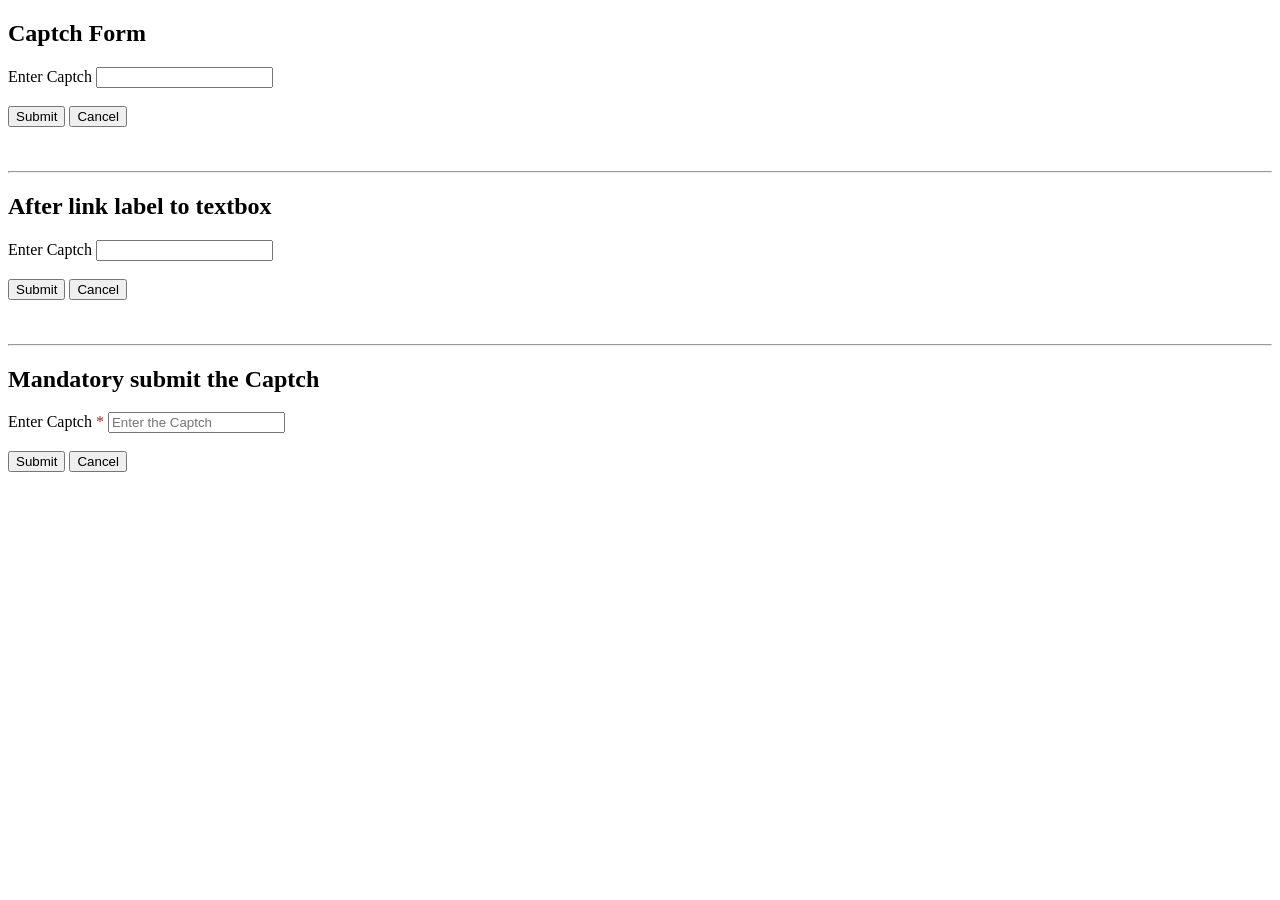
<file: html/form.html>
<!DOCTYPE html>
<html lang="en">
<head>
    <meta charset="UTF-8">
    <meta name="viewport" content="width=device-width, initial-scale=1.0">
    <title>Document</title>
</head>
<body>
    <form>
        <h2>Captch Form</h2>
        <label>Enter Captch</label>
        <input type ="text">
        <br><br>
        <button type="submit">Submit</button>
        <button type ="reset">Cancel</button>
    </form>
    <br><br><hr>
    <form>
        <h2>After link label to textbox</h2>
        <label for="Captch">Enter Captch</label>
        <input type ="text" id ="Captch" name="Captch">
        <br><br>
        <button type="submit">Submit</button>
        <button type ="reset">Cancel</button>
    </form>
    <br><br><hr>
    <form>
        <h2>Mandatory submit the Captch</h2>
        <label for="Captch">Enter Captch <span style="color: brown;">*</span></label>
        <input type ="text" id ="Captch" name="Captch" placeholder="Enter the Captch"
         title="Enter the 6 character only" required>
        <br><br>
        <button type="submit">Submit</button>
        <button type ="reset">Cancel</button>
    </form>
</body>
</html>
</file>
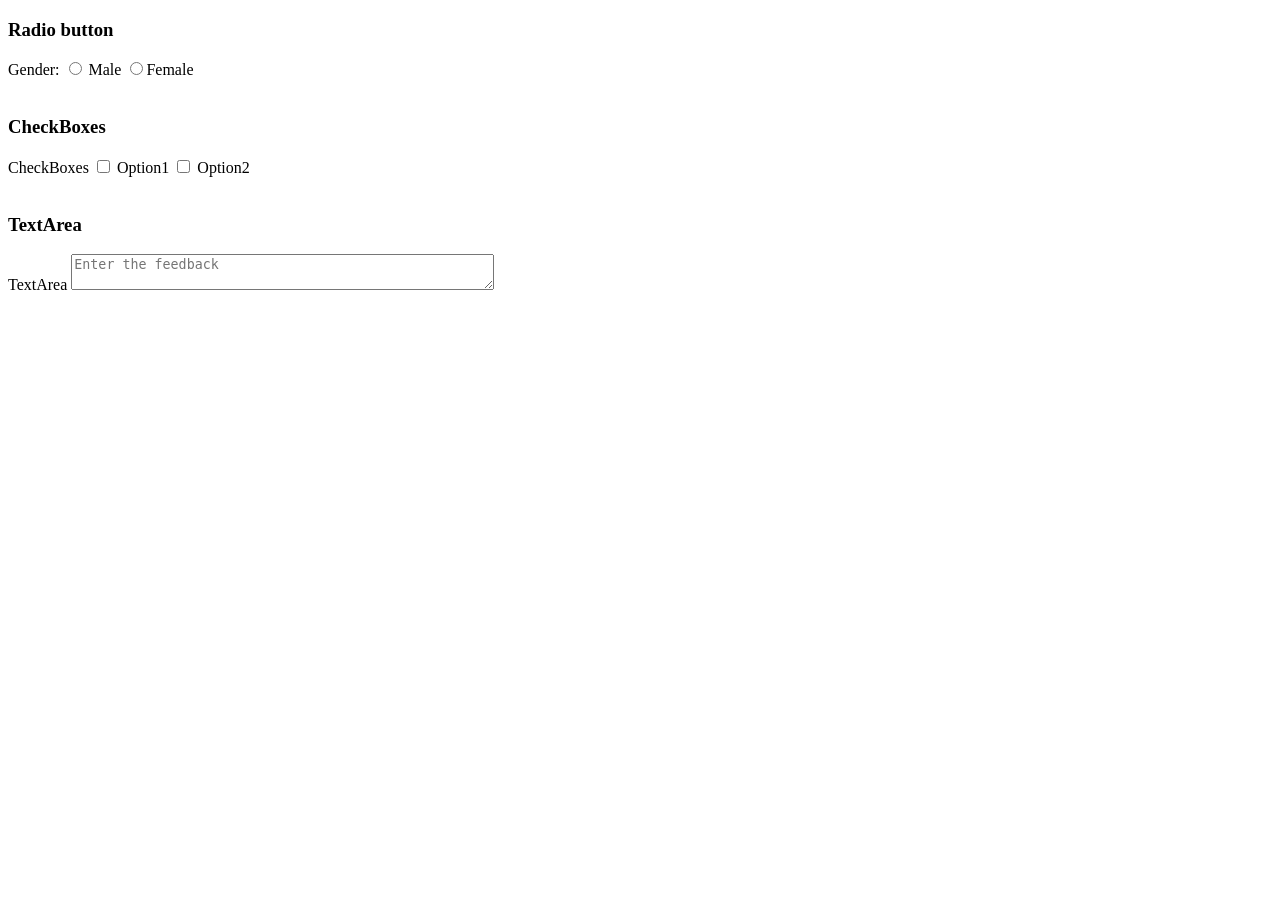
<file: html/form2.html>
<!DOCTYPE html>
<html lang="en">
<head>
    <meta charset="UTF-8">
    <meta name="viewport" content="width=device-width, initial-scale=1.0">
    <title>Document</title>
</head>
<body>
    <form>
    <h3>Radio button</h3>
    <label>Gender:</label>
    <input type="radio" name ="Gender"> Male
    <input type="radio" name="Gender" value="Female">Female
    <br><br>
    <h3>CheckBoxes</h3>
    <label>CheckBoxes</label>
    <input type="checkbox" name ="Option1"> Option1
    <input type="checkbox"> Option2 
    <br><br>
    <h3>TextArea</h3>
    <label>TextArea</label>
    <textarea id="comments" name="comments" row="4" cols="50" placeholder="Enter the feedback"></textarea>
    </form>
</body> 
</html>
</file>
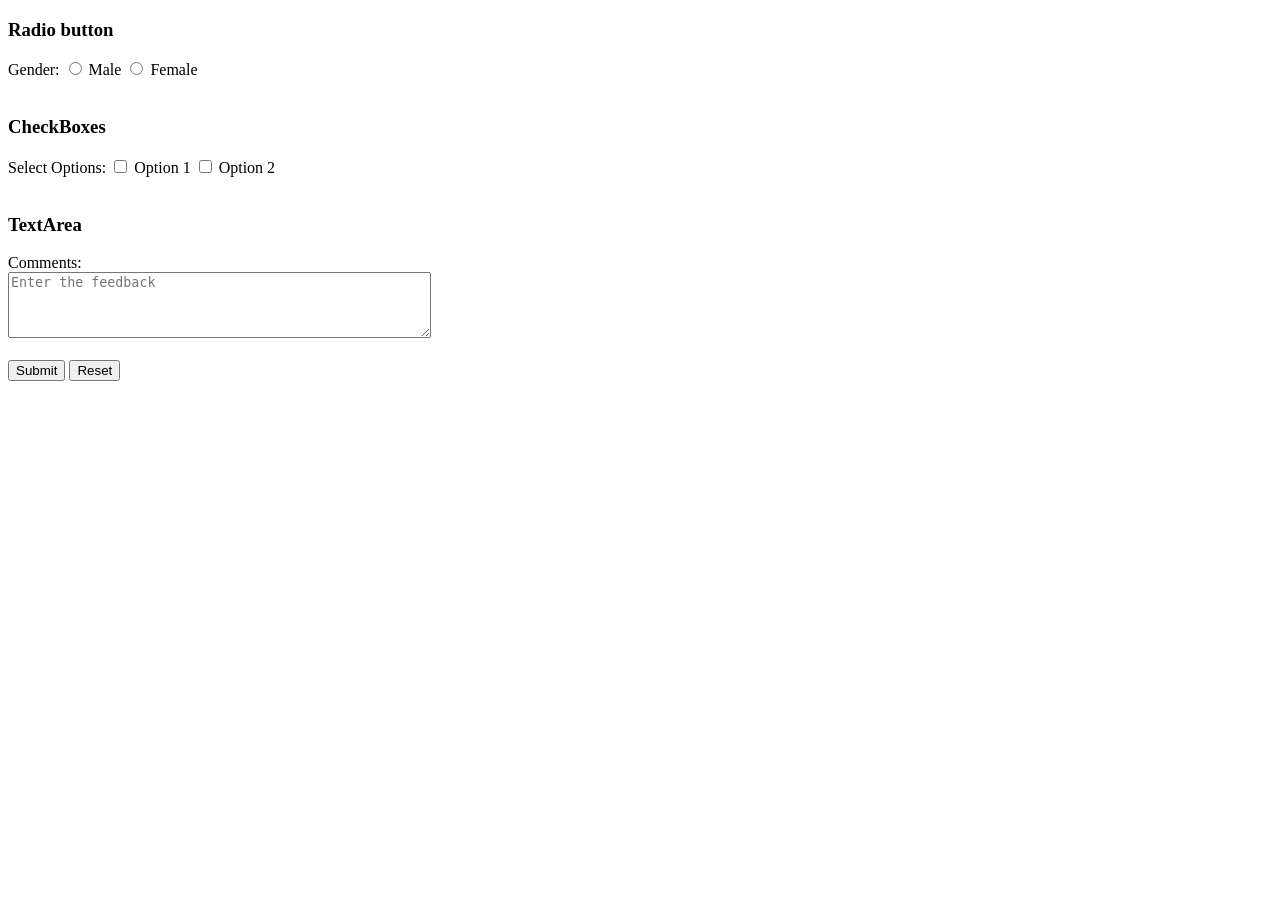
<file: html/form3.html>
<!DOCTYPE html>
<html lang="en">
<head>
    <meta charset="UTF-8">
    <meta name="viewport" content="width=device-width, initial-scale=1.0">
    <title>Form Controls</title>
</head>
<body>
    <form>
        <h3>Radio button</h3>
        <label>Gender:</label>
        <input type="radio" id="male" name="Gender" value="Male">
        <label for="male">Male</label>

        <input type="radio" id="female" name="Gender" value="Female">
        <label for="female">Female</label>
        <br><br>

        <h3>CheckBoxes</h3>
        <label>Select Options:</label>
        <input type="checkbox" id="opt1" name="options" value="Option1">
        <label for="opt1">Option 1</label>

        <input type="checkbox" id="opt2" name="options" value="Option2">
        <label for="opt2">Option 2</label>
        <br><br>

        <h3>TextArea</h3>
        <label for="comments">Comments:</label><br>
        <textarea id="comments" name="comments" rows="4" cols="50" placeholder="Enter the feedback"></textarea>
        <br><br>

        <button type="submit">Submit</button>
        <button type="reset">Reset</button>
    </form>
</body> 
</html>
</file>
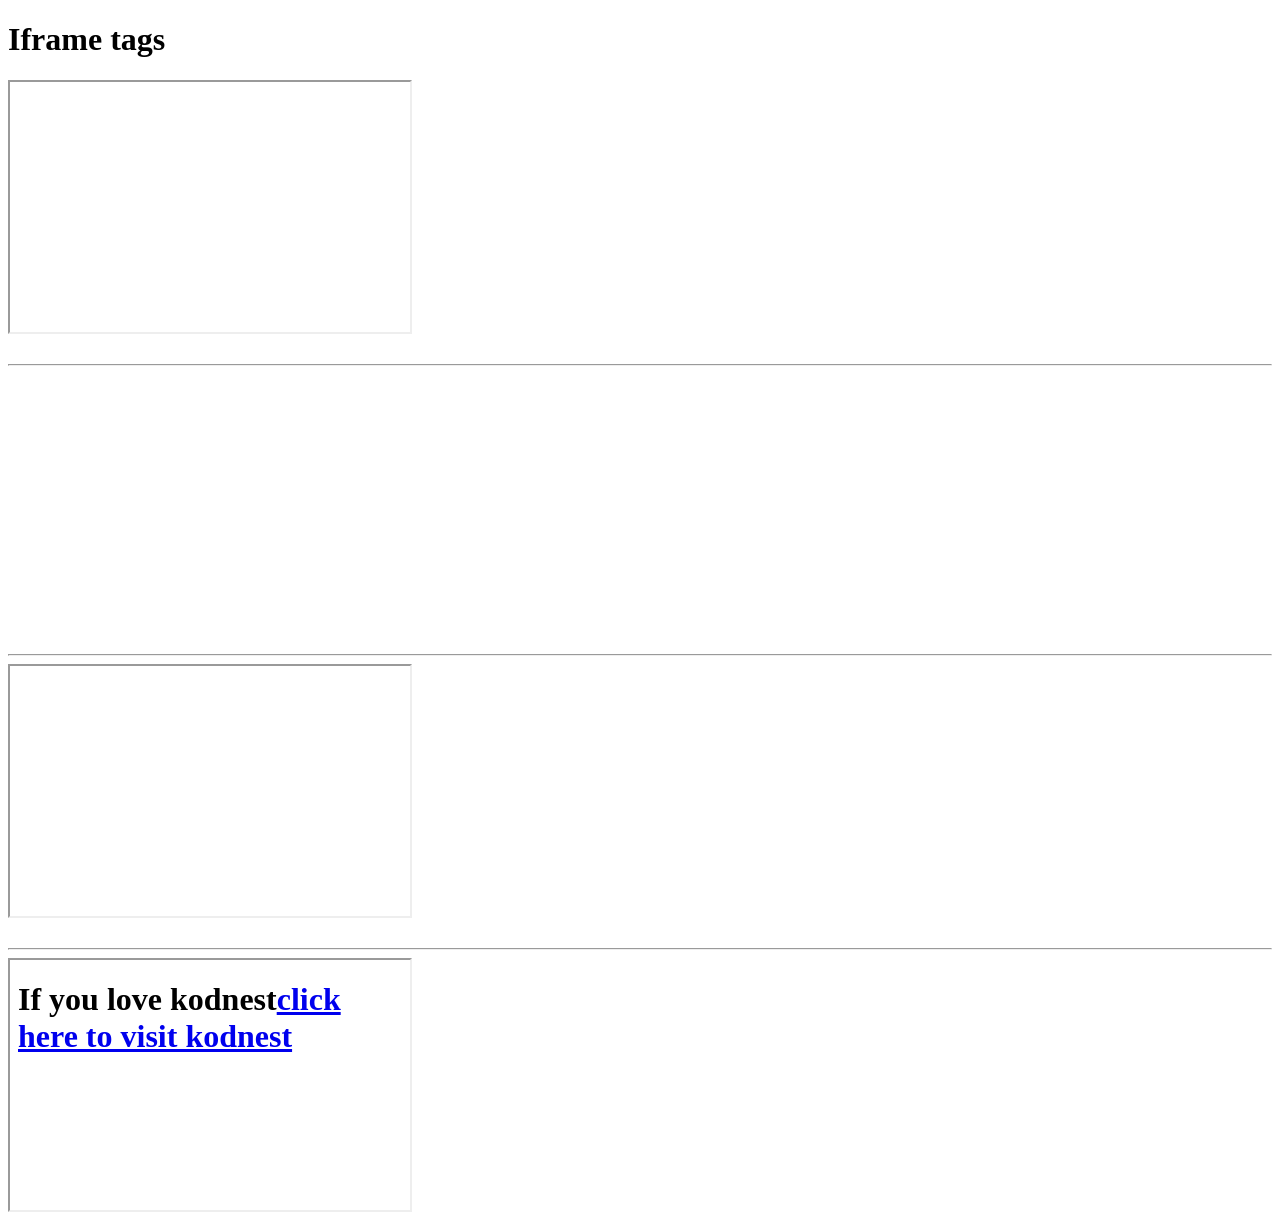
<file: html/iframe.html>
<!DOCTYPE html>
<html lang="en">
<head>
    <meta charset="UTF-8">
    <meta name="viewport" content="width=device-width, initial-scale=1.0">
    <title>Document</title>
</head>
<body>
    <h1>Iframe tags</h1>
    <iframe src="https://staging-app.kodnest.in/login" width="400px" height="250px" scrolling ="yes"> Click here to go to codnest</iframe>
    <br>
    <br>
    <hr>
    <iframe src="https://staging-app.kodnest.in/login" frameborder="no" scrolling="no" width="400px" height="250px"> Click here to go to codnest</iframe>
    <br>
    <br>
    <hr>
    <iframe src="" name="iframe1" width="400px" height="250px"></iframe>
    <br>
    <br>
    <hr>
    <iframe srcdoc ='<h1> If you love kodnest<a href="https://staging-app.kodnest.in/login" target="iframe1">click here to visit kodnest</a></h1>' name="iframe2" width="400px" height="250px"></iframe>
</body>
</html>
</file>
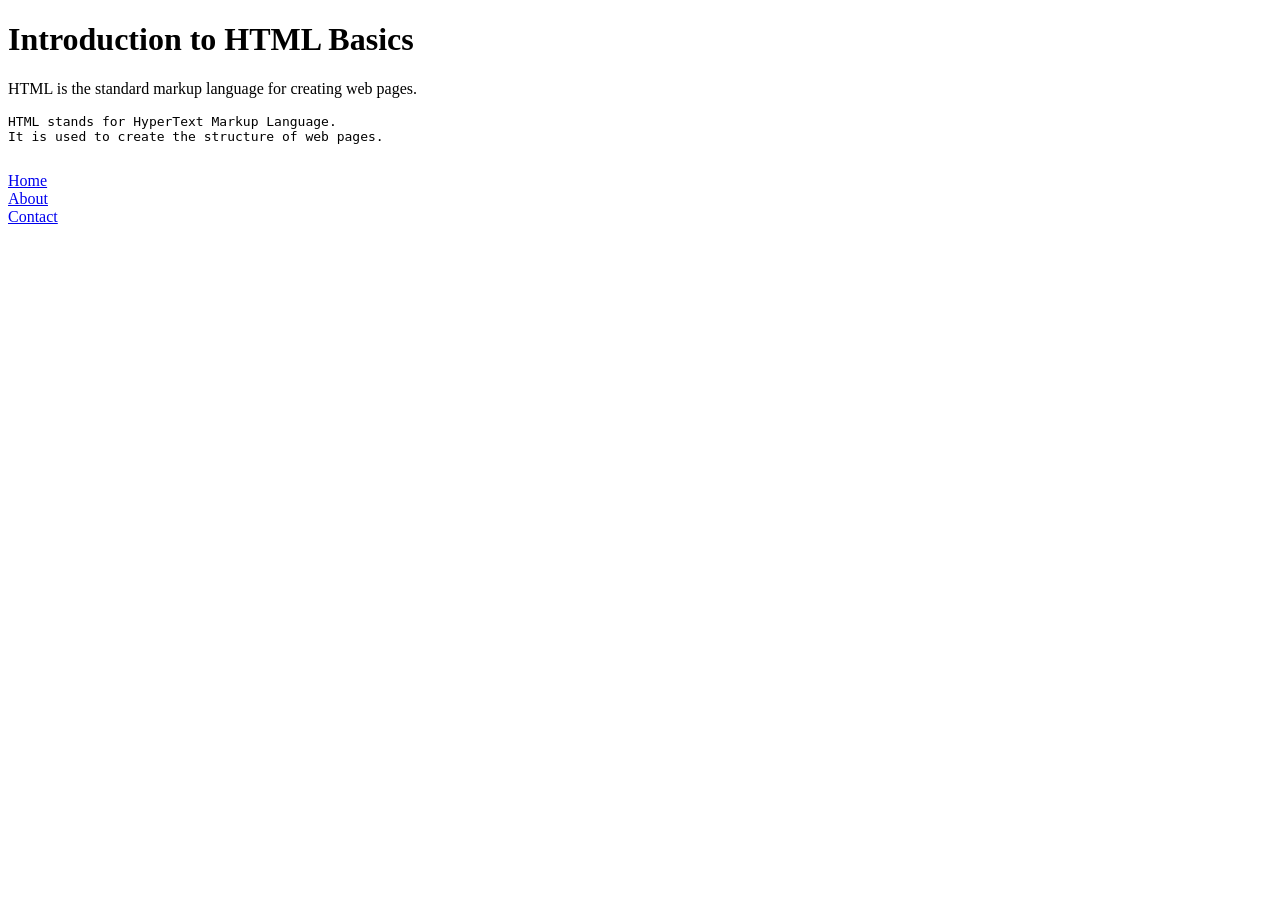
<file: html/p1.html>
<!DOCTYPE html>
<head>
    <title>HTML Basics</title>
</head>
<body>

    <h1>Introduction to HTML Basics</h1>

    <p>HTML is the standard markup language for creating web pages.</p>

    <pre>
HTML stands for HyperText Markup Language.
It is used to create the structure of web pages.
    </pre>

    <a href="#" target="_blank">Home</a><br>
    <a href="#" target="_blank">About</a><br>
    <a href="#" target="_blank">Contact</a><br>

</body>
</html>
</file>
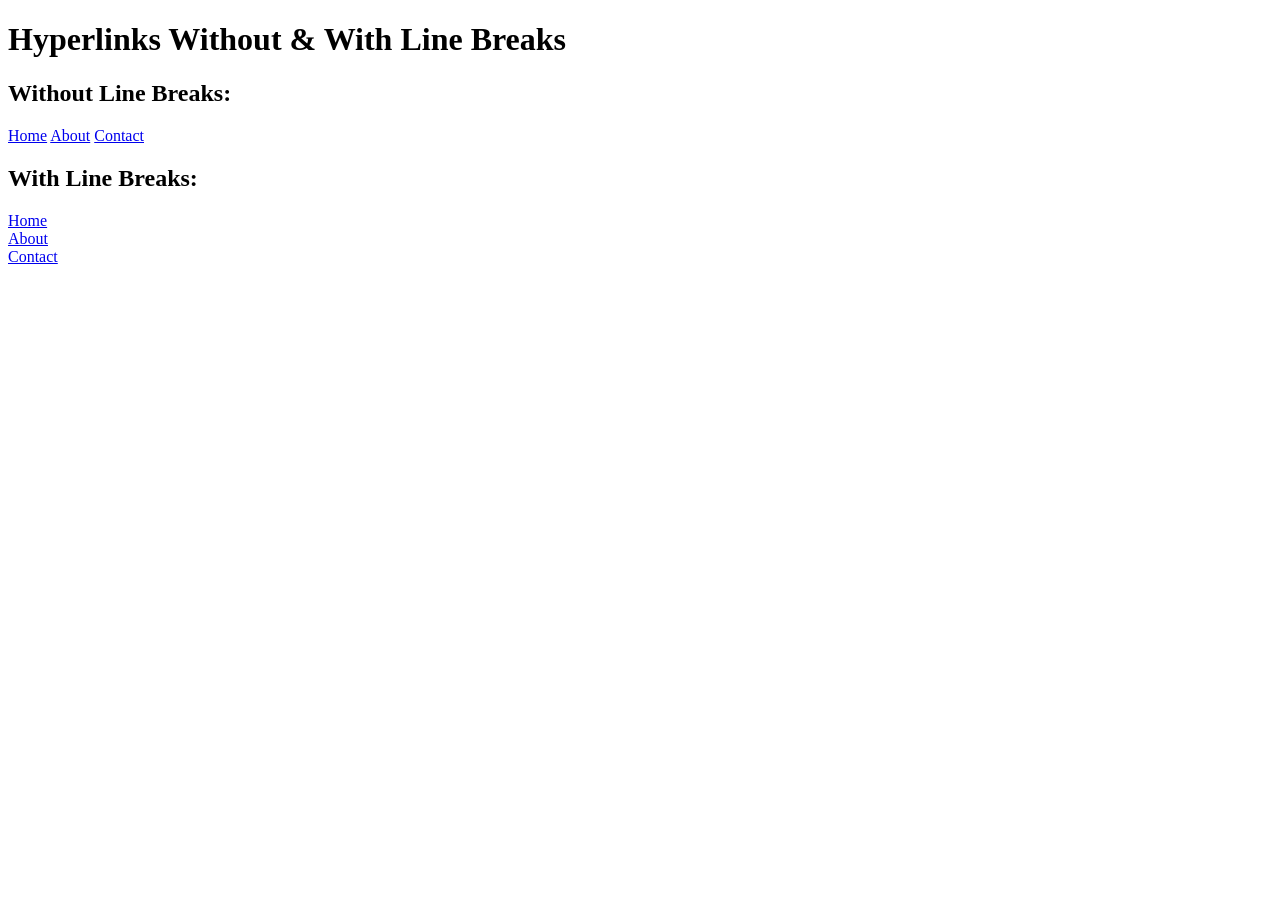
<file: html/p2.html>
<!DOCTYPE html>
<head>
    <title>Hyperlink Example</title>
</head>
<body>
    <h1>Hyperlinks Without & With Line Breaks</h1>

    <!-- Hyperlinks without line breaks -->
    <div>
        <h2>Without Line Breaks:</h2>
        <a href="#">Home</a>
        <a href="#">About</a>
        <a href="#">Contact</a>
    </div>

    <!-- Hyperlinks with line breaks -->
    <div>
        <h2>With Line Breaks:</h2>
        <a href="#">Home</a><br>
        <a href="#">About</a><br>
        <a href="#">Contact</a><br>
    </div>
</body>
</html>
</file>
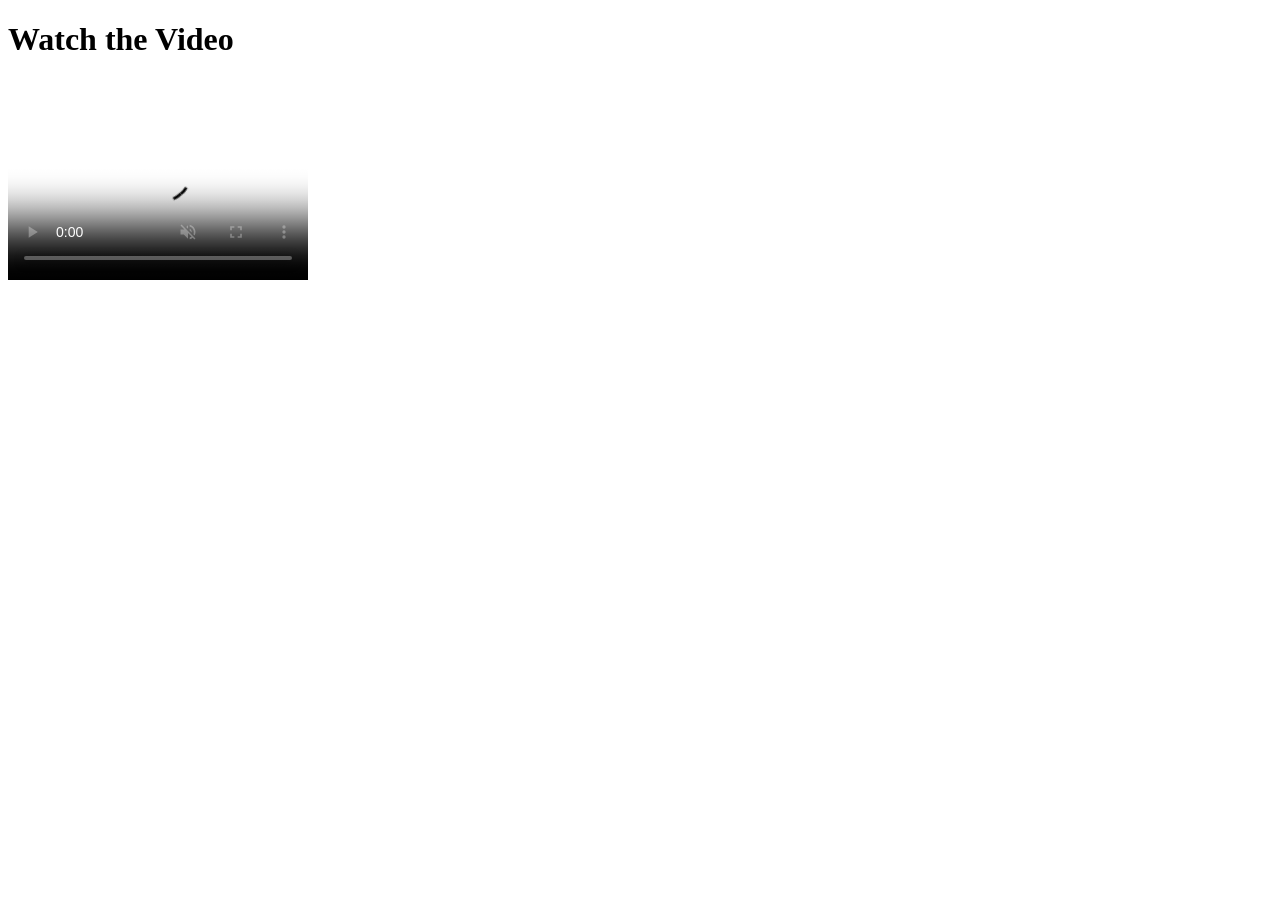
<file: html/p5.html>
<!DOCTYPE html>
<html>
<head>
    <title>Video Example</title>
</head>
<body>
    <h1>Watch the Video</h1>
    <video 
    src="https://production-inventory-service.s3.ap-south-1.amazonaws.com/kodnest-documents/assets/closeup_of_natural_weather_phenomenon_6891973.mp4" 
    controls 
    loop 
    muted
    autoplay
    poster="https://production-inventory-service.s3.ap-south-1.amazonaws.com/kodnest-documents/assets/sunrise.png" 
    height="200px" 
    width="300px">
        
        Your browser does not support the video tag.
    </video>
</body>
</html>
</file>
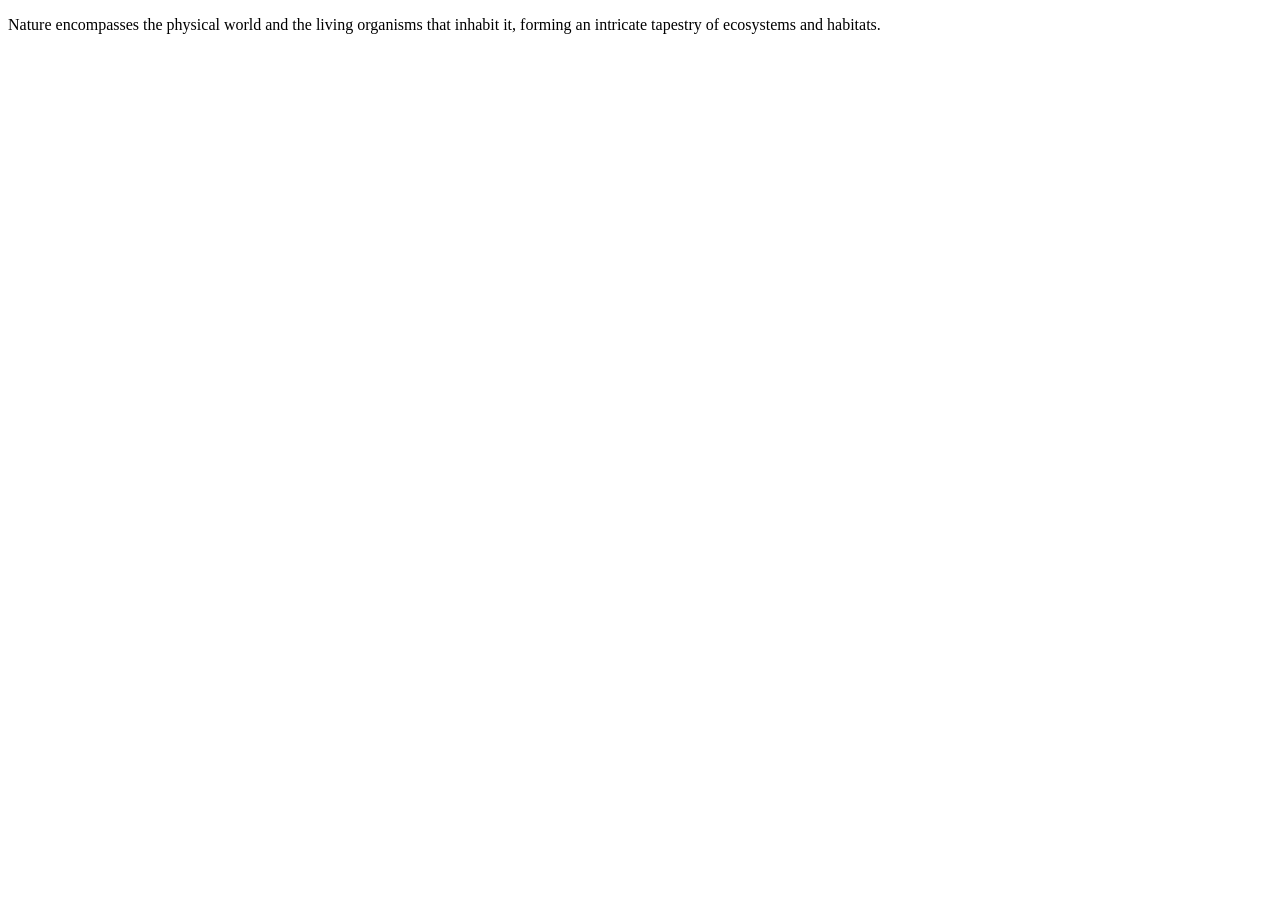
<file: html/p6.html>
<!DOCTYPE html>
<head>
    <title>Multimedia Example</title>
</head>
<body>

    <p>Nature encompasses the physical world and the living organisms that inhabit it, forming an intricate tapestry of ecosystems and habitats.</p>
    
    <!-- Image Element -->
    <src="https://production-inventory-service.s3.ap-south-1.amazonaws.com/kodnest-documents/assets/sunrise.png" alt="A descriptive text about the image" width="300px" height="184px"><br>

    <!-- Video Element -->
    <src="https://production-inventory-service.s3.ap-south-1.amazonaws.com/kodnest-documents/assets/beautiful_natural_landscape_in_resort_6892001.mp4" 
    width="300px" height="200px"
    add_controls_attribute_here></video><br>

    <!-- Audio Element -->
    <src="https://production-inventory-service.s3.ap-south-1.amazonaws.com/kodnest-documents/assets/audio1.mp3"></audio>

</body>
</html>
</file>
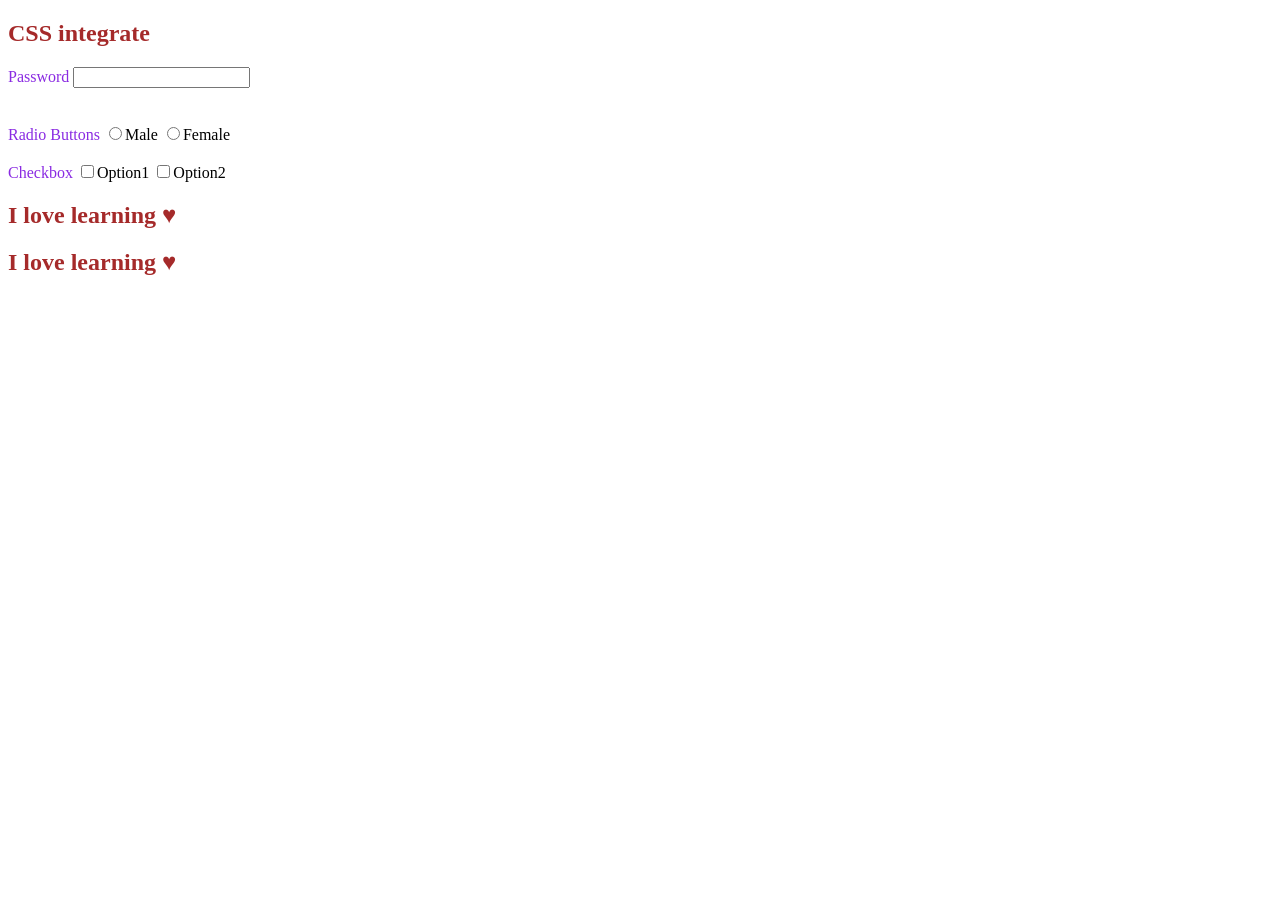
<file: html/p7.html>
<!DOCTYPE html>
<html lang="en">
<head>
    <meta charset="UTF-8">
    <meta name="viewport" content="width=<device-width>, initial-scale=1.0">
    <title>Document</title>
    <link href="style.css" rel="stylesheet">
</head>
<body>
    <h2>CSS integrate</h2>
    <form>
        <label for="password">Password</label>
        <input type="password" id="password" name="password">
    </form>
    <br><br>
    <label>Radio Buttons</label>
    <input type="radio" name="Gender" value="Male">Male
    <input type="radio" name="Gender" value="Female">Female
    <br><br>
    <label>Checkbox</label>
    <input type="checkbox" name="checkbox" value="option1">Option1
    <input type="checkbox" name="checkbox" value="option2">Option2
    <br>
    <h2>I love learning &hearts;</h2>
    <h2>I love learning <span style="color: brown;">&hearts;</span></h2>
</body>
</html>
</file>
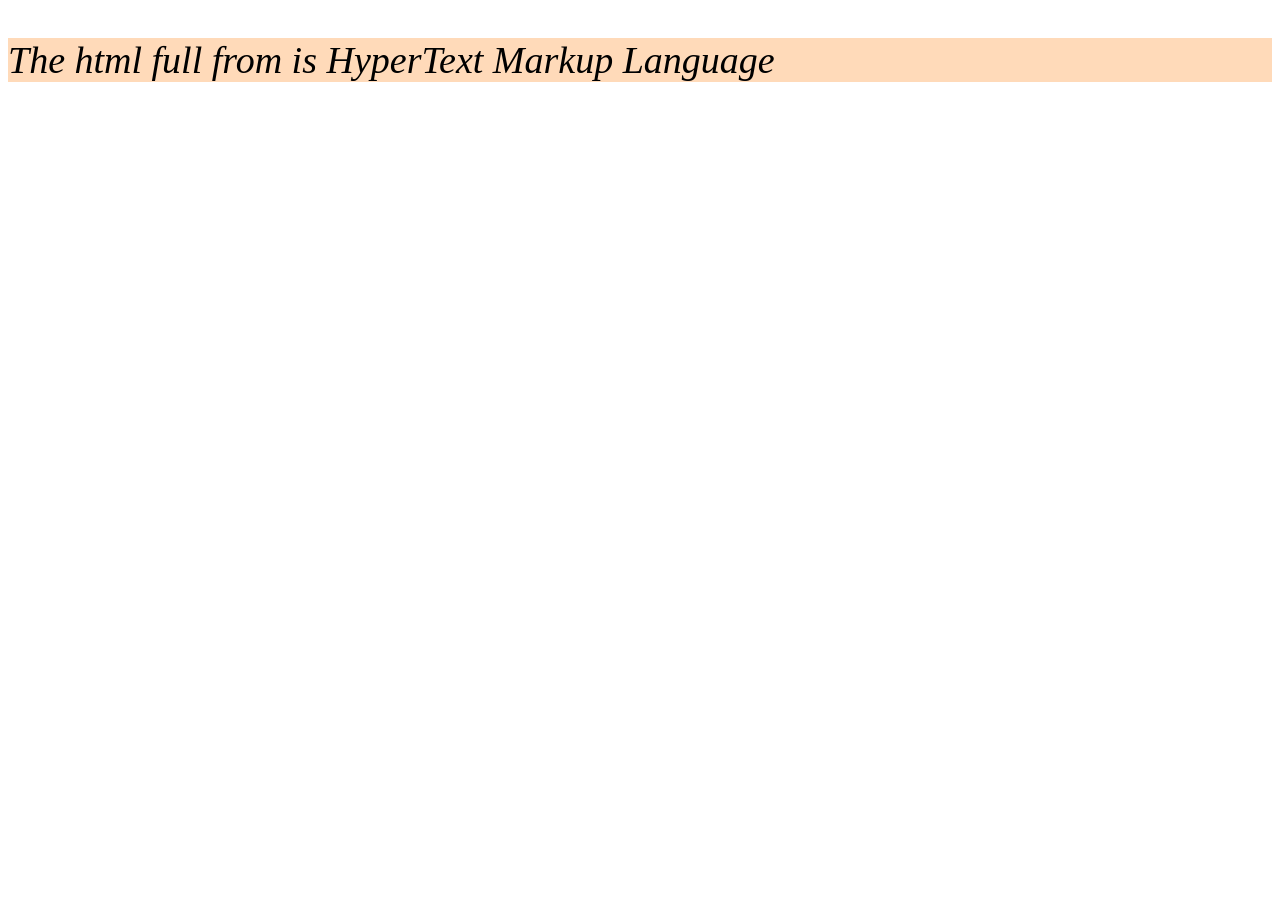
<file: html/p8.html>
<!DOCTYPE html>
<html lang="en">
<head>
    <meta charset="UTF-8">
    <meta name="viewport" content="width=<device-width>, initial-scale=1.0">
    <title>Document</title>
    <link rel="stylesheet" href="style1.css">
</head>
<body>
    <p>The html full from is HyperText Markup Language</p>
</body>
</html>
</file>
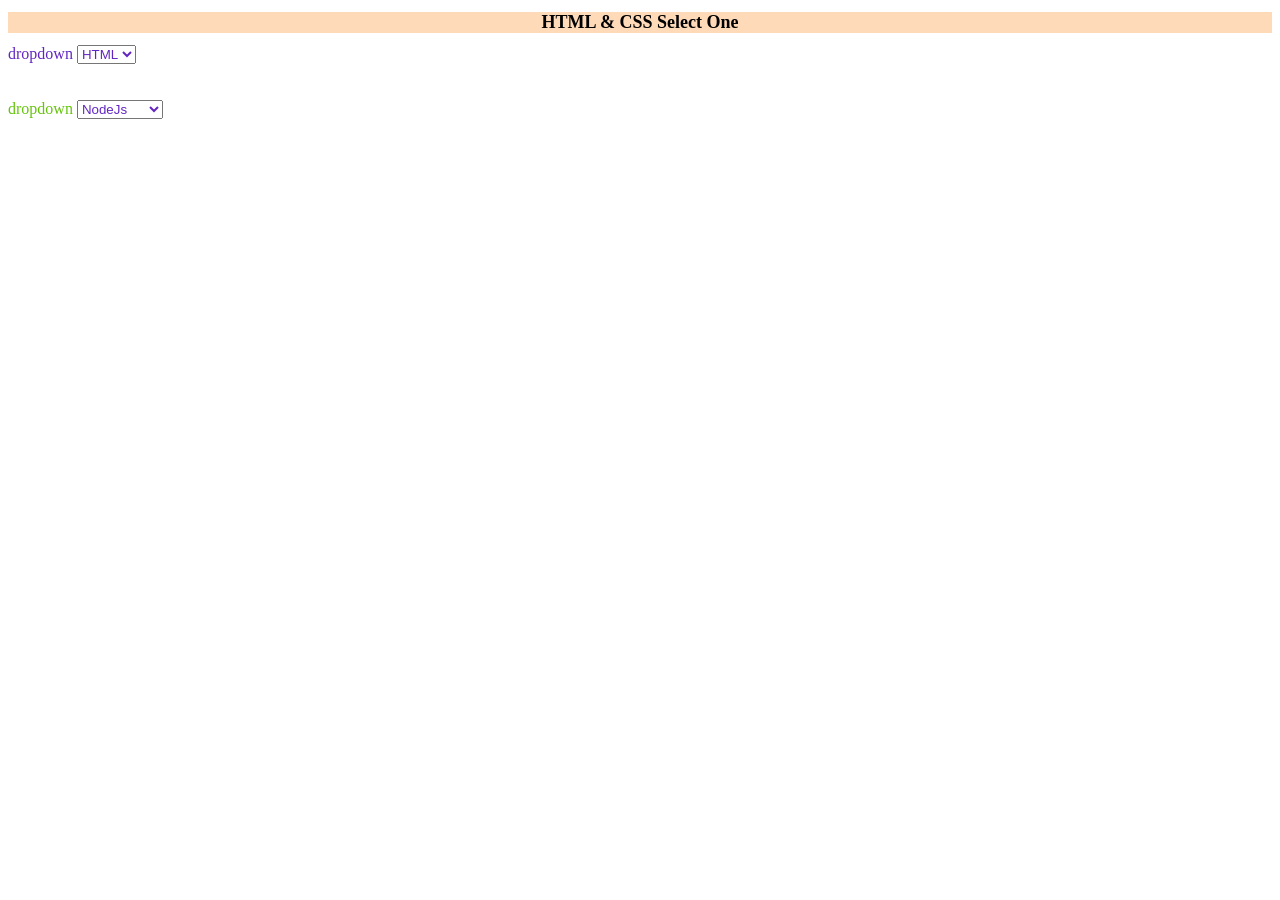
<file: html/P9.html>
<!DOCTYPE html>
<html lang="en">
<head>
    <meta charset="UTF-8">
    <meta name="viewport" content="width=device-width, initial-scale=1.0">
    <title>Document</title>
    <link rel="stylesheet" href="style3.css">
</head>
<body>
    <h1>HTML & CSS Select One</h1>
    <form>
        <label id="dropdown">dropdown</label>
        <select id ="dropdown" name="dropdown">
        <option value="Option1">HTML</option>
        <option value="Option2">CSS</option>
        </select>
    </form>
    <br><br>
    <form>
        <label id="drop">dropdown</label> <!-- id to change the color of particular label-->
        <select id ="dropdown" name="dropdown">
        <option  class ="op" value="Option1">NodeJs</option> <!--change the text to italic use class--> 
        <option class ="op" value="Option2">ExpressJS</option>
        </select>
    </form>
</body>
</html>
</file>
<file: html/style.css>
h2{
    color: brown;
}
label{
    color: blueviolet;
}
</file>
<file: html/style1.css>
p{
    font-size: 38px;
    font-style: italic;
    background-color: peachpuff;
}
</file>
<file: html/style3.css>
h1{
    text-align: center;
    font-size: large;
    background-color: peachpuff;
}
#dropdown{
    color: rgb(98, 39, 194);
}
#drop{
    color: rgb(101, 197, 12);
}
.op{
    font-style: italic;
}
</file>
